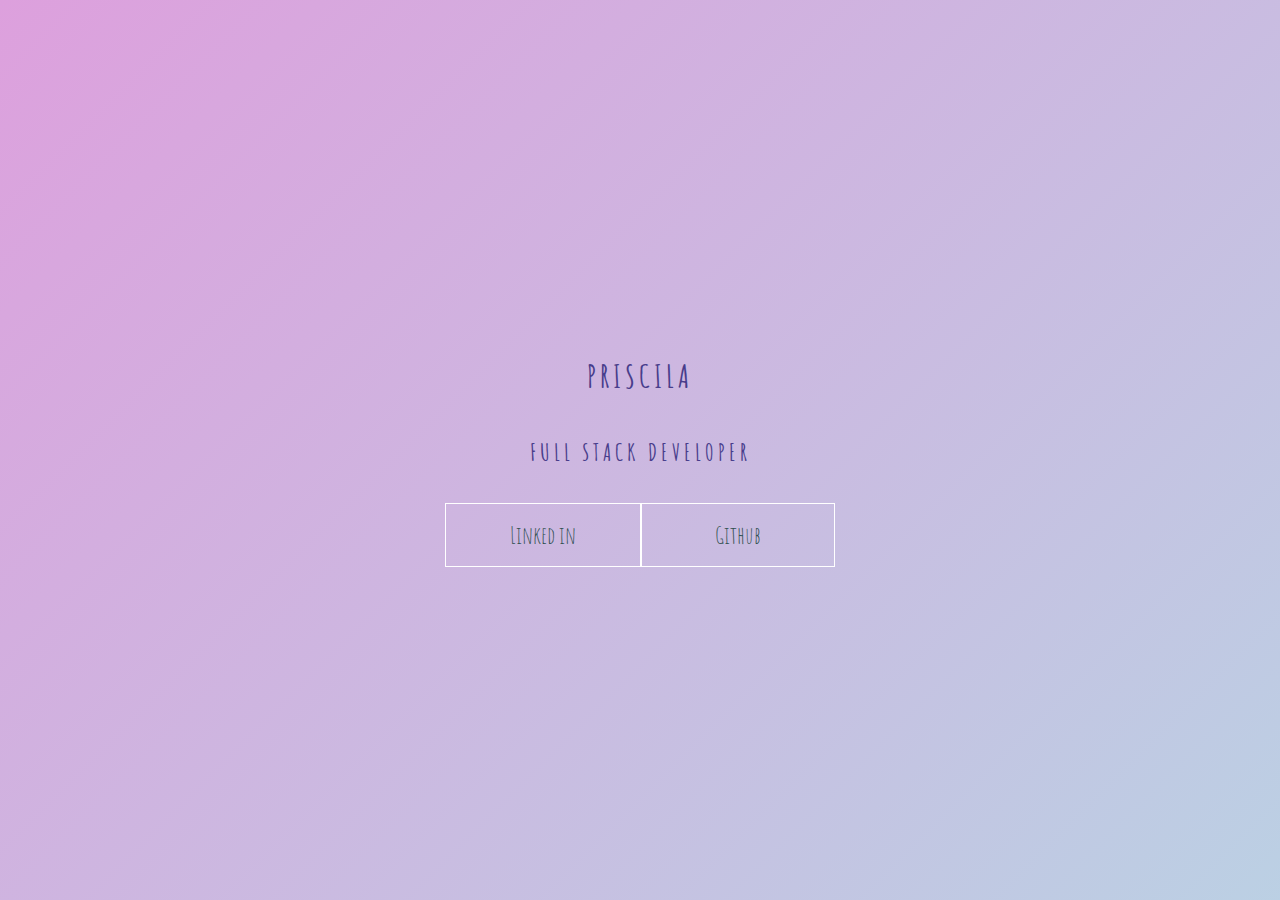
<file: Desenvolvendo um menu/aula 4/index.html>
<!DOCTYPE html>
<html lang="en">
<head>
    <meta name="viewport" content="width=device-width, initial-scale=1.0">
    <link rel="stylesheet" href="./assets/styles.css">
    <title>Document</title>
</head>
<body>
 <main class="wrapper">
     <h1>Priscila</h1>
     <h2>Full stack Developer</h2>
     <div class="social-media">
         <a href="b">Linked in</a>
         <a href="a">Github</a>
     </div>
 </main>
</body>
</html>
</file>
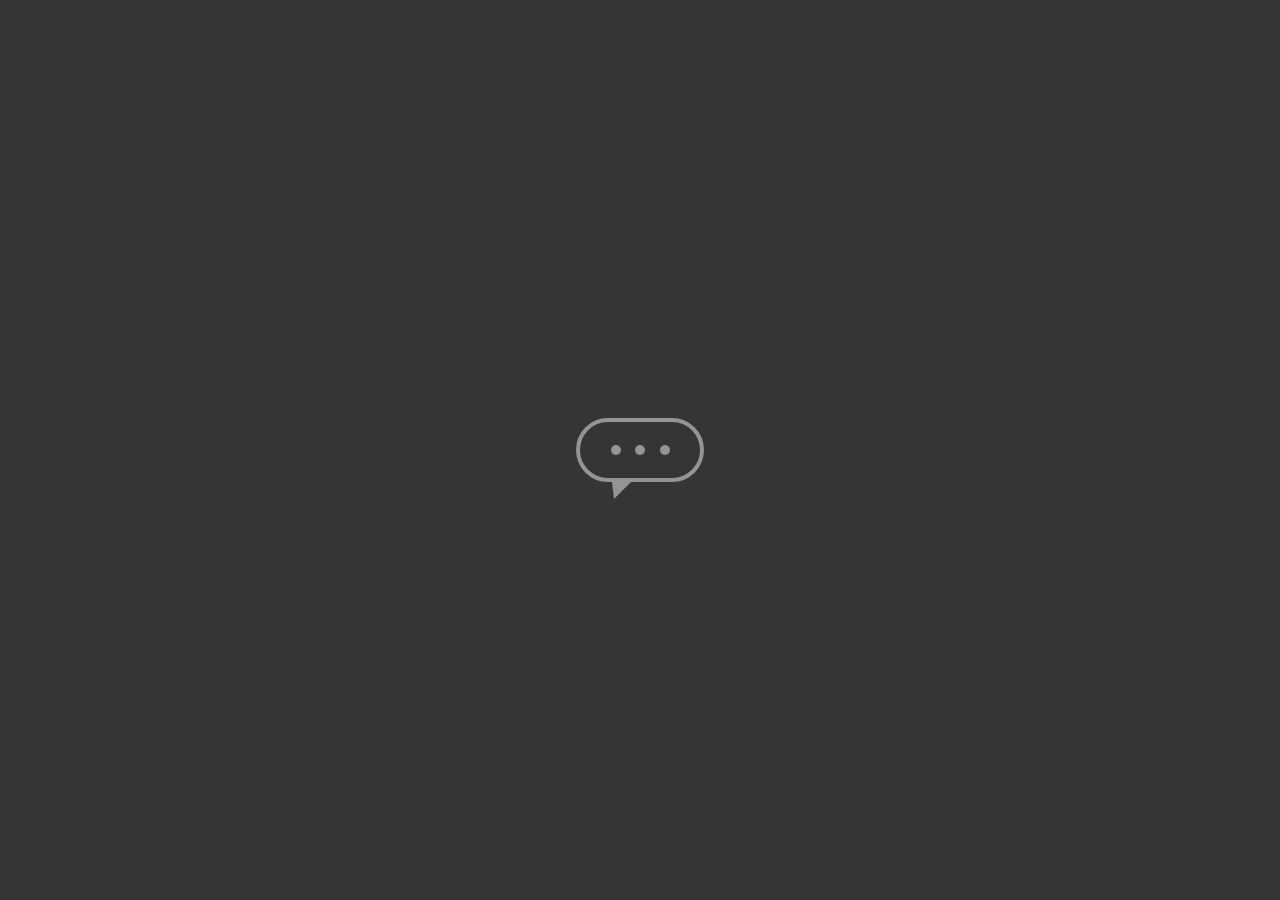
<file: Desenvolvendo um menu/aula 5/index.html>
<!DOCTYPE html>
<html lang="en">
<head>
    <meta name="viewport" content="width=device-width, initial-scale=1.0">
    <link rel="stylesheet" href="./assets/style.css">
    <title>Document</title>
</head>
<body>
<main class="wrapper">
    <div class="chatbot">
       <div class="chatbot_loading"></div>
       <div class="chatbot_loading"></div>
       <div class="chatbot_loading"></div> 
    </div>
</main>
</body>
</html>
</file>
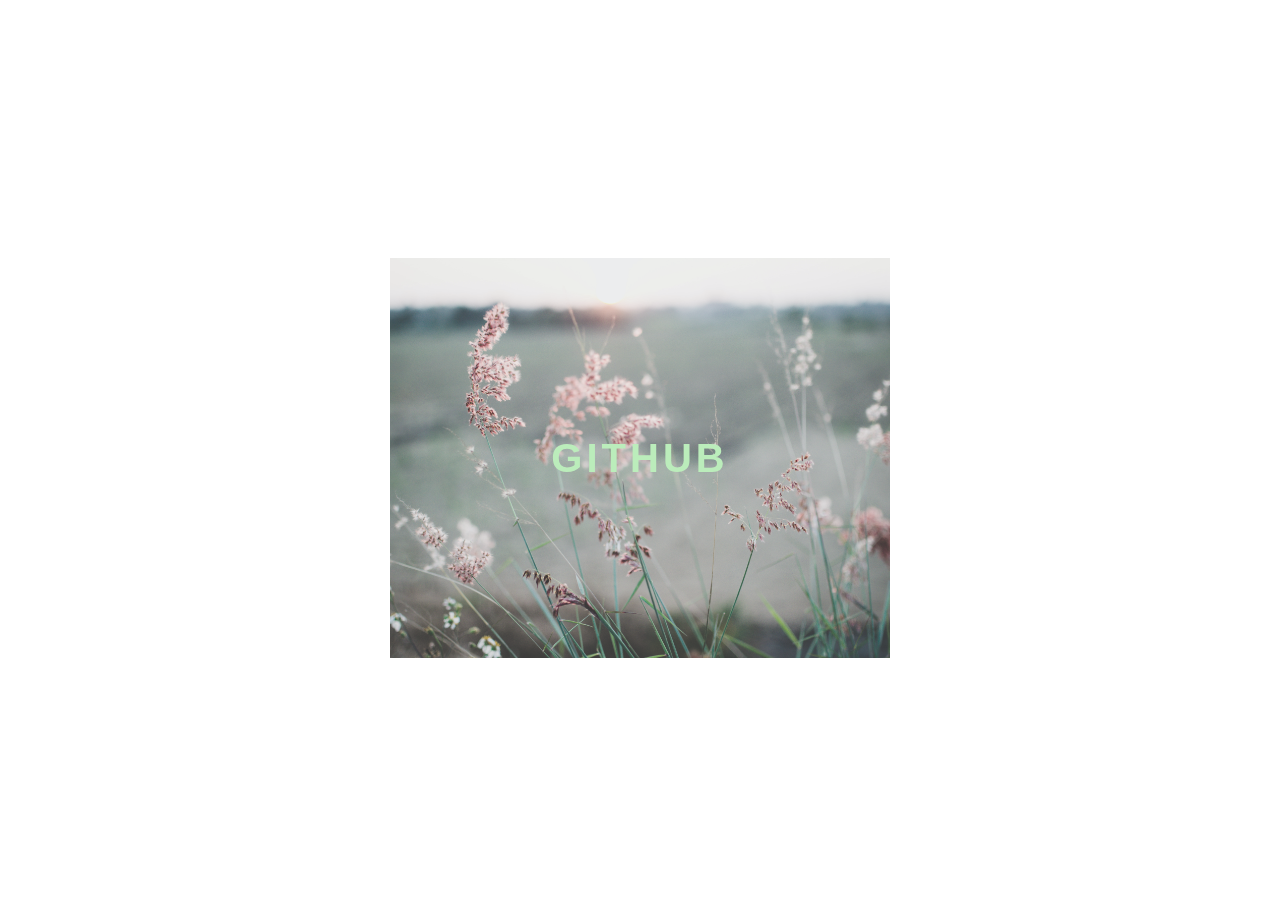
<file: Desenvolvendo um menu/card/index.html>
<!DOCTYPE html>
<html lang="en">
    <head>
        <meta charset="utf-8">
        <meta name="viewport" content="width=device-width, initial-scale=1.0">
        <link rel="stylesheet" href="style.css">
            <title>Document</title>
    </head>
    <body>
        <div class="container">
            <div class="card">
                <div class="card-wrapper">
                    <h2>Github</h2>
                    <p>Veja meus projetos!</p>
                </div>
            </div>
        </div>
    </body>
</html>
</file>
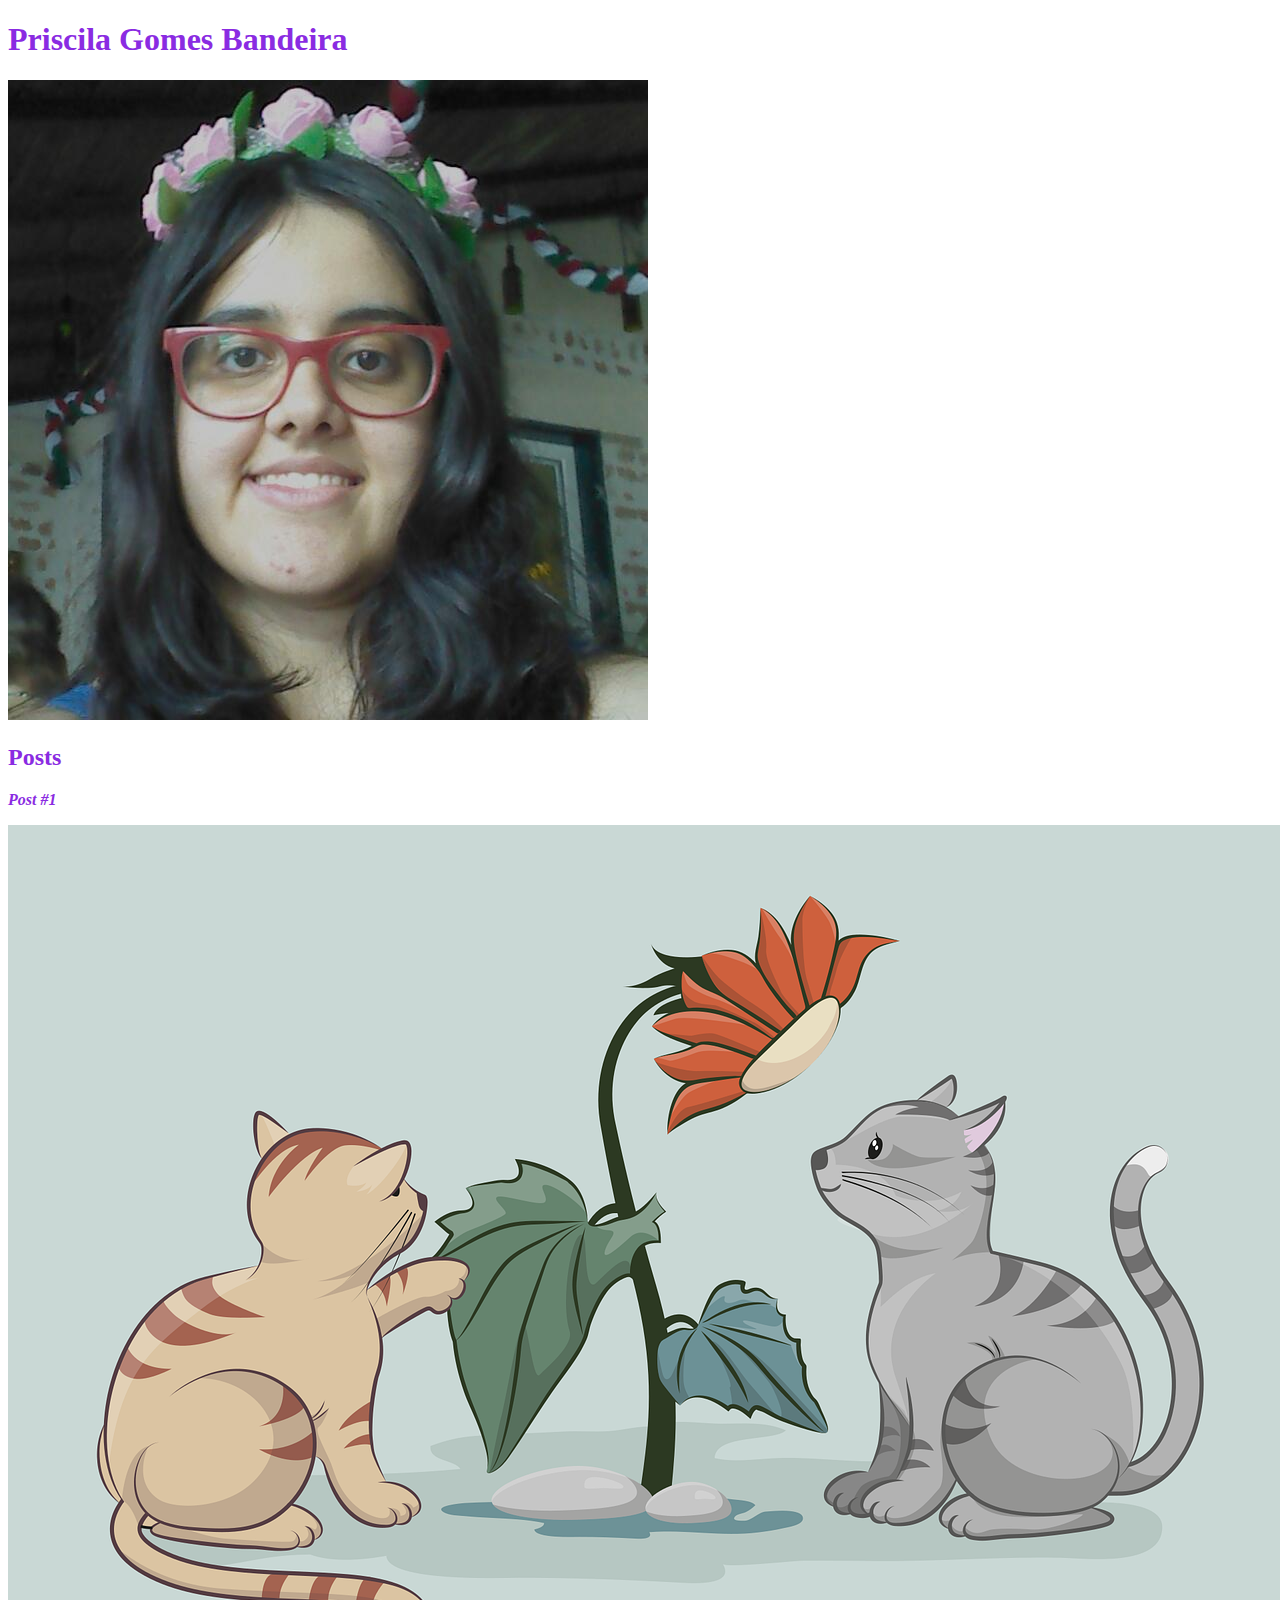
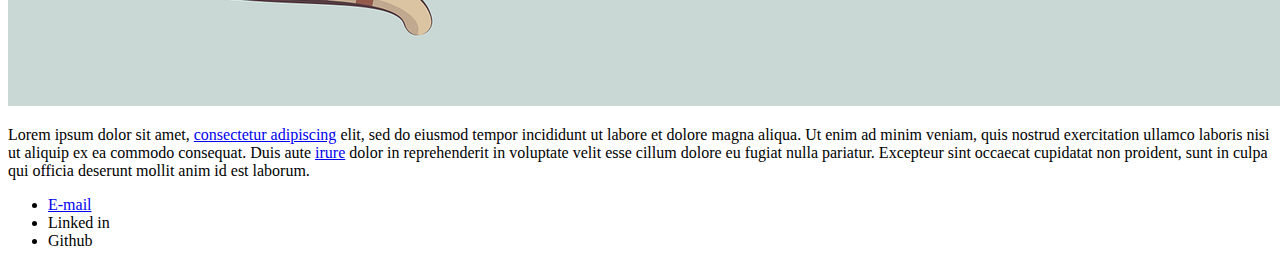
<file: Introdução a criação de websites com HTML 5 e CSS3/site.html>
<!DOCTYPE html>
<html>
    <head>
        <link rel="stylesheet"href="style.css">
        <meta= charset "utf-8">
    <title>
        Priscila Gomes Bandeira
    </title>
    <body>
        <header> <h1 id="title">Priscila Gomes Bandeira</h1></header>
        
            <section><header>
                <img src="foto.jpg" alt="foto do rosto de Priscila Gomes Bandeira">
                <h2 class="subtitle">Posts</h2></header>
                    <article><header>
                            <h3 class="post_title"> Post #1</h3>
                        <img src="cats-gf64f59b32_1280.png" alt="Ilustração de gatinhos brincando com uma flor.">
                    </header>
                            <p>
                                Lorem ipsum dolor sit amet, <a href="https://www.linkedin.com/in/priscila-gomes-bandeira-342075136/"target="_blank">consectetur adipiscing</a> elit, sed do eiusmod tempor incididunt ut labore et dolore magna aliqua.
                                 Ut enim ad minim veniam, quis nostrud exercitation ullamco laboris nisi ut aliquip ex ea commodo consequat.
                                  Duis aute <a href="mailto:priscila.gomes.pgb@gmail.com">irure</a> dolor in reprehenderit in voluptate velit esse cillum dolore eu fugiat nulla pariatur. 
                                  Excepteur sint occaecat cupidatat non proident, sunt in culpa qui officia deserunt mollit anim id est laborum.                              
                                
                            </p>
                    </article>
            </section>
        
            <footer>
<ul>
    <li><a href="mailto:priscila.gomes.pgb@gmail.com">E-mail</a></li>
    <li>
        <a>Linked in</a>
    </li>
    <li><a>Github</a></li>
</ul>
            </footer>
    
    </body>
    </head>
</html>
</file>
<file: Desenvolvendo um menu/aula 4/assets/styles.css>
@import url('https://fonts.googleapis.com/css2?family=Amatic+SC&display=swap');

body{
    margin: 0;
    padding: 0;
    color: darkslateblue;
    font-family: 'amatic sc', sans-serif;
}

.wrapper{
    height:100vh;
    width: 100vw;
    background: linear-gradient(-45deg, indigo,cadetblue, powderblue, plum);
    background-size: 400% 400%;
    display:flex;
    flex-direction: column;
    justify-content: center;
    align-items: center;
    animation: backgroundTransition 8s ease-in-out infinite
}
h1{
    text-transform: uppercase;
    letter-spacing: 4px;
}

h2{
    text-transform: uppercase;
    letter-spacing: 4px;
}
.social-media {
    margin-top: 1rem;
    display: flex;
}

a{
    text-decoration: none;
    color:darkslategray;
    font-size: 24px;
    padding: 1rem 4rem;
    border: 1px solid white;
    min-width:4rem;
    display:flex;
    justify-content: center;
    align-items: center;
    transition: .5s cubic-bezier(0.55,0.25, 0.675, 0.97)
}
a:hover{
    color:blueviolet;
    background-color: blanchedalmond;
}

@keyframes backgroundTransition{
    0%{background-position: 0% 80%;}
    50%{background-position: 80% 100%;}
    100%{background-position: 0% 90%;}
}
</file>
<file: Desenvolvendo um menu/aula 5/assets/style.css>
body{
    margin: 0;
    padding: 0;
    font-family: sans-serif;
}

.wrapper{
    height: 100vh;
    width: 100vw;
    background-color: rgb(53,53,53);
    display:flex;
    justify-content: center;
    align-items: center;
}  

.chatbot{
    height: 4rem;
    width: 8rem;
    border-radius: 36px;
    border: 4px solid #949494;
    padding: 0 1rem;
    box-sizing: border-box;
    display: flex;
    justify-content: space-evenly;
    align-items: center;
    position: relative;
    transform: translateY(0);
    animation:chatTranslate 2s ease-in-out infinite;
}
.chatbot::before{
content:'';
width:0;
height: 0;
position: absolute;
bottom: -1.3rem;
left: 2rem;
border-left: 2px solid transparent;
border-right: 17px solid transparent;
border-top: 17px solid #949494;
}

.chatbot_loading{
    height:10px;
    width: 10px;
    border-radius:50%;
    background-color:#949494;
    transform:scale(1);
}
.chatbot_loading:nth-child(1){
  animation: pulse 1.5s ease-in-out infinite;

}
.chatbot_loading:nth-child(2){
    animation: pulse 1.5s ease-in-out infinite;
    animation-delay: 0.2s;  
}
.chatbot_loading:nth-child(3){
    animation: pulse 1.5s ease-in-out infinite;
    animation-delay: 0.4s;  
}
@keyframes pulse {
    0%{
        transform: scale(1);
    }
    50%{
        transform: scale(1.5);
    }
    100%{
        transform: scale(1);
    }
}
@keyframes chatTranslate{
    0% {
        transform: translateY(0);
    }
    50% {
        transform: translateY(15px);
    }
    100% {
        transform: translateY(0);
    }
}
</file>
<file: Desenvolvendo um menu/card/style.css>
body{
    font-family:sans-serif;
}

.container {
    width: 100%;
    height: 100vh;
    display: flex;
    justify-content: center;
    align-items: center;
}

.card{
    height: 400px;
    width: 500px;
    background-image: url('./colors.jpg');
    background-position: center;
    background-repeat: no-repeat;
    background-size: cover;
    display: flex;
    justify-content: center;
    align-items: center;
    filter:grayscale(0.5);
    color:palegreen;
    cursor: pointer;
    transition: 0.3s;
}
.card-wrapper {
    text-align: center;
    display: flex;
    flex-direction:column;
    justify-content: center;
    align-items: center;
    position:relative;
}

.card-wrapper::before {
content:'';
position: absolute;
height: 100px;
width: 100px;
display: block;
border: 2px solid palegreen;
opacity: 0;
transition: 0.3s;
    }
    .card-wrapper h2 {
        font-size: 40px;
        text-transform:uppercase;
        letter-spacing: 4px;
        margin: 0;
        transition: 0.3s
    }
    .card-wrapper p{
        font-size:0px;
        visibility: hidden;
        font-weight: bold;
        text-transform: uppercase;
        transition:0.3s
    }
    .card:hover{
        filter: unset;
        }
    .card:hover >.card-wrapper::before{
        height:300px;
        width:400px;
        opacity:1;
    }   
    .card.card:hover >.card-wrapper p{
        opacity: 1;
        visibility: visible;
        font-size: 14px;
    }
</file>
<file: Introdução a criação de websites com HTML 5 e CSS3/style.css>
#title, .subtitle, .post_title {
    color:blueviolet;
}
.post_title {
    font-size: 16px;
    font-style: italic;
}
</file>
